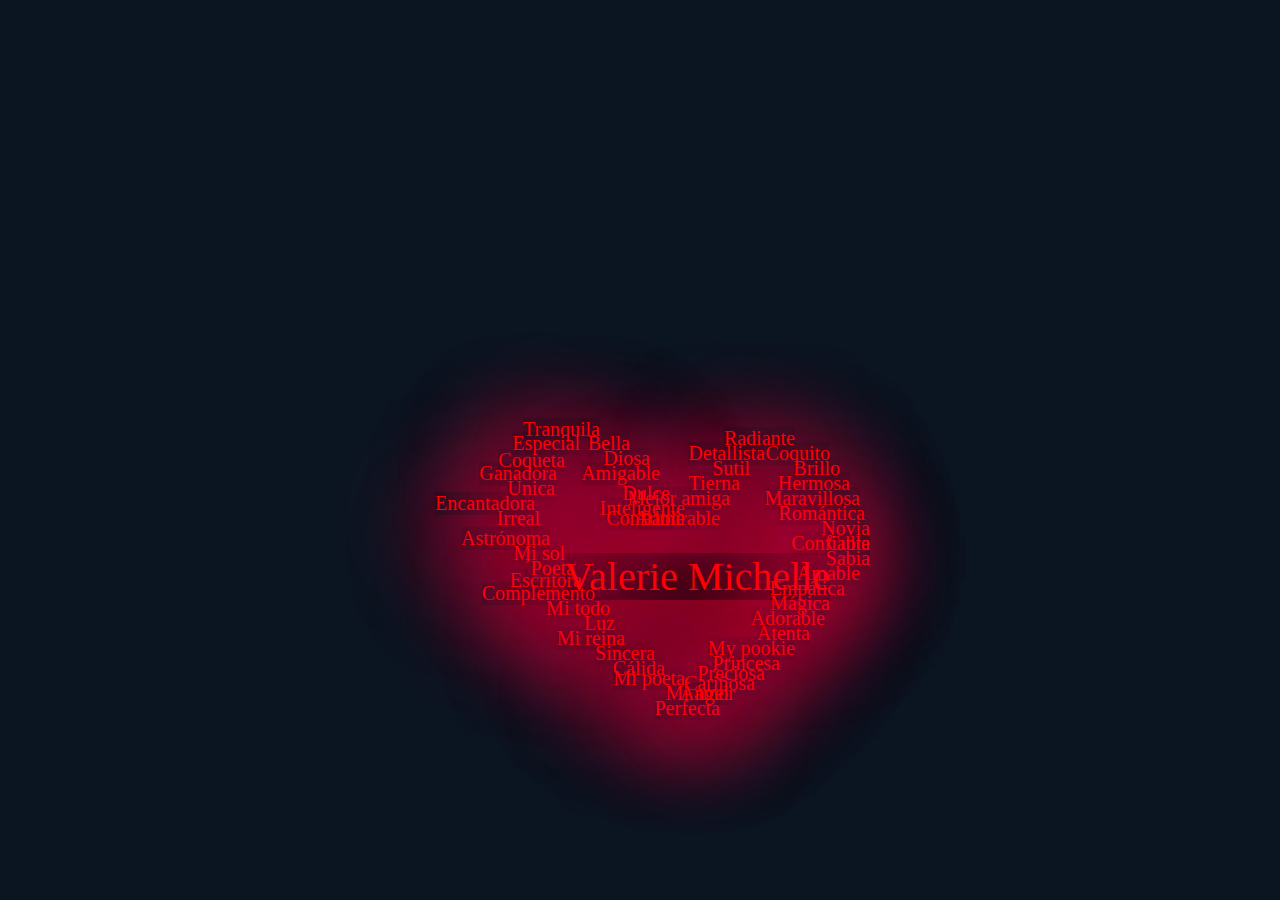
<file: index.html>
<!DOCTYPE html>
<html lang="en">
<head>
   <meta charset="UTF-8">
   <meta http-equiv="X-UA-Compatible" content="IE=edge">
   <meta name="viewport" content="width=device-width, initial-scale=1.0">
   <link rel="stylesheet" href="styles.css">
   <title>For her</title>
</head>
<body>
   <div class="container">

      <p class="princesa">Valerie Michelle</p>

      <p class="primera">Perfecta</p>
      <p class="segunda">Mi amor</p>
      <p class="tercera">Cariñosa</p>
      <p class="cuarta">Preciosa</p>
      <p class="quinta">Princesa</p>
      <p class="sexta">My pookie</p>
      <p class="septima">Atenta</p>
      <p class="octava">Adorable</p>
      <p class="novena">Mágica</p>
      <p class="decima">Empática</p>

      <p class="decima1">Amable</p>
      <p class="decima2">Sabia</p>
      <p class="decima3">Culta</p>
      <p class="decima4">Confiable</p>
      <p class="decima5">Novia</p>
      <p class="decima6">Romántica</p>
      <p class="decima7">Maravillosa</p>
      <p class="decima8">Hermosa</p>
      <p class="decima9">Brillo</p>
      <p class="vigesima">Coquito</p>
      <p class="vigesima1">Radiante</p>
      <p class="vigesima2">Detallista</p>
      <p class="vigesima3">Sutil</p>
      <p class="vigesima4">Tierna</p>
      <p class="vigesima5">Mejor amiga</p>
      <p class="vigesima6">Admirable</p>

      <p class="primera-">Ángel</p>
      <p class="segunda-">Mi poeta</p>
      <p class="tercera-">Cálida</p>
      <p class="cuarta-">Sincera</p>
      <p class="quinta-">Mi reina</p>
      <p class="sexta-">Luz</p>
      <p class="septima-">Mi todo</p>
      <p class="octava-">Complemento</p>
      <p class="novena-">Escritora</p>
      <p class="decima-">´Poeta</p>
      <p class="decima-1">Mi sol</p>
    
      <p class="decima-4">Astrónoma</p>
      <p class="decima-5">Irreal</p>
      <p class="decima-6">Encantadora</p>
      <p class="decima-7">Única</p>
      <p class="decima-8">Ganadora</p>
      <p class="decima-9">Coqueta</p>
      <p class="vigesima-">Especial</p>
      <p class="vigesima-1">Tranquila</p>
      <p class="vigesima-2">Bella</p>
      <p class="vigesima-3">Diosa</p>
      <p class="vigesima-4">Amigable</p>
      <p class="vigesima-5">Dulce</p>
      <p class="vigesima-6">Inteligente</p>
      <p class="vigesima-7">Confiable</p>
   </div>
</body>
</html>
</file>
<file: styles.css>
body{
    background-color: #0b1522;
    display: flex;
    justify-content: center;
    align-items: center;
    height: 100vh;
    margin: 0;
 }

 .container{
    width: 500px;
    height: 500px;
    flex-wrap: wrap;
    right: -90px;
    bottom: -30px;
    position: relative;
 }

 .princesa{
    position: absolute;
    right: 140px;
    bottom: 120px;
    color: red;
    font-size: 40px;
 }

 .primera{
    position: absolute;
    right: 250px;
    bottom: 0; 
 }

p{
 color: red;
 box-shadow: -10px 15px 100px #f20044;
 margin: 10px;
 font-size: 20px;
 transform-origin: center;
}

 .segunda{
       position: absolute;
       right: 235px;
       bottom: 15px;
    }
    .tercera{
       position: absolute;
       right: 215px;
       bottom: 25px;
    }.cuarta{
       position: absolute;
       right: 205px;
       bottom: 35px;
    }.quinta{
       position: absolute;
       right: 190px;
       bottom: 45px;
    }.sexta{
       position: absolute;
       right: 175px;
       bottom: 60px;
    }.septima{
       position: absolute;
       right: 160px;
       bottom: 75px;
    }.octava{
       position: absolute;
       right: 145px;
       bottom: 90px;
    }.novena{
       position: absolute;
       right: 140px;
       bottom: 105px;
    }.decima{
       position: absolute;
       right: 125px;
       bottom: 120px;
    }.decima1{
       position: absolute;
       right: 110px;
       bottom: 135px;
    }.decima2{
       position: absolute;
       right: 100px;
       bottom: 150px;
    }.decima3{
       position: absolute;
       right: 100px;
       bottom: 165px;
    }.decima4{
       position: absolute;
       right: 100px;
       bottom: 165px;
    }.decima5{
       position: absolute;
       right: 100px;
       bottom: 180px;
    }.decima6{
       position: absolute;
       right: 105px;
       bottom: 195px;
    }.decima7{
       position: absolute;
       right: 110px;
       bottom: 210px;
    }.decima8{
       position: absolute;
       right: 120px;
       bottom: 225px;
    }.decima9{
       position: absolute;
       right: 130px;
       bottom: 240px;
    }.vigesima{
       position: absolute;
       right: 140px;
       bottom: 255px;
    }.vigesima1{
       position: absolute;
       right: 175px;
       bottom: 270px;
    }.vigesima2{
       position: absolute;
       right: 205px;
       bottom: 255px;
    }.vigesima3{
       position: absolute;
       right: 220px;
       bottom: 240px;
    }.vigesima4{
       position: absolute;
       right: 230px;
       bottom: 225px;
    }.vigesima5{
       position: absolute;
       right: 240px;
       bottom: 210px;
    }.vigesima6{
       position: absolute;
       right: 250px;
       bottom: 190px;
    }

    .primera-{
       position: absolute;
       left: 190px;
       bottom: 15px;
    }
    .segunda-{
       position: absolute;
       right: 285px;
       bottom: 30px;
    }
    .tercera-{
       position: absolute;
       right: 305px;
       bottom: 40px;
    }
    .cuarta-{
       position: absolute;
       right: 315px;
       bottom: 55px;
    }
    .quinta-{
       position: absolute;
       right: 345px;
       bottom: 70px;
    }
    .sexta-{
       position: absolute;
       right: 355px;
       bottom: 85px;
    }
    .septima-{
       position: absolute;
       right: 360px;
       bottom: 100px;
    }
    .octava-{
       position: absolute;
       right: 375px;
       bottom: 115px;
    }
    .novena-{
       position: absolute;
       right: 388px;
       bottom: 128px;
    }
    .decima-{
       position: absolute;
       right: 395px;
        bottom: 140px;
    }
    .decima-1{
       position: absolute;
       right: 405px;
       bottom: 155px;
    }
    .decima-2{
       position: absolute;
       right:425px ;
       bottom: 160x;
    }
    .decima-4{
       position: absolute;
       right: 420px;
       bottom: 170px;
    }
    .decima-5{
       position: absolute;
       right: 430px;
       bottom: 190px;
    }.decima-6{
       position: absolute;
       right: 435px;
       bottom: 205px;
    }
    .decima-7{
       position: absolute;
       right: 415px;
       bottom: 220px;
    }
    .decima-8{
       position: absolute;
       right: 413px;
       bottom: 235px;
    }
    .decima-9{
       position: absolute;
       right:405px ;
       bottom: 248px;
    }
    .vigesima-{
       position: absolute;
       right: 390px;
       bottom: 265px;
    }
    .vigesima-1{
       position: absolute;
       right: 370px;
       bottom: 279px;
    }
    .vigesima-2{
       position: absolute;
       right: 340px;
       bottom: 265px;
    }
    .vigesima-3{
       position: absolute;
       right: 320px;
       bottom: 250px;
    }
    .vigesima-4{
       position: absolute;
       right: 310px;bottom: 235px;
    }
    .vigesima-5{
       position: absolute;
       right: 300px;
       bottom: 215px;
    }
    .vigesima-6{
       position: absolute;
       right: 285px;
       bottom: 200px;
    }
    .vigesima-7{
       position: absolute;
       right: 285px;
       bottom: 190px;
    }

    p{
         animation: latiendo 0.6s linear infinite;
    }

    

    @keyframes latiendo {
       0%{transform: scale(1.4);}
       80%{transform: scale(2.)}
    }
</file>
